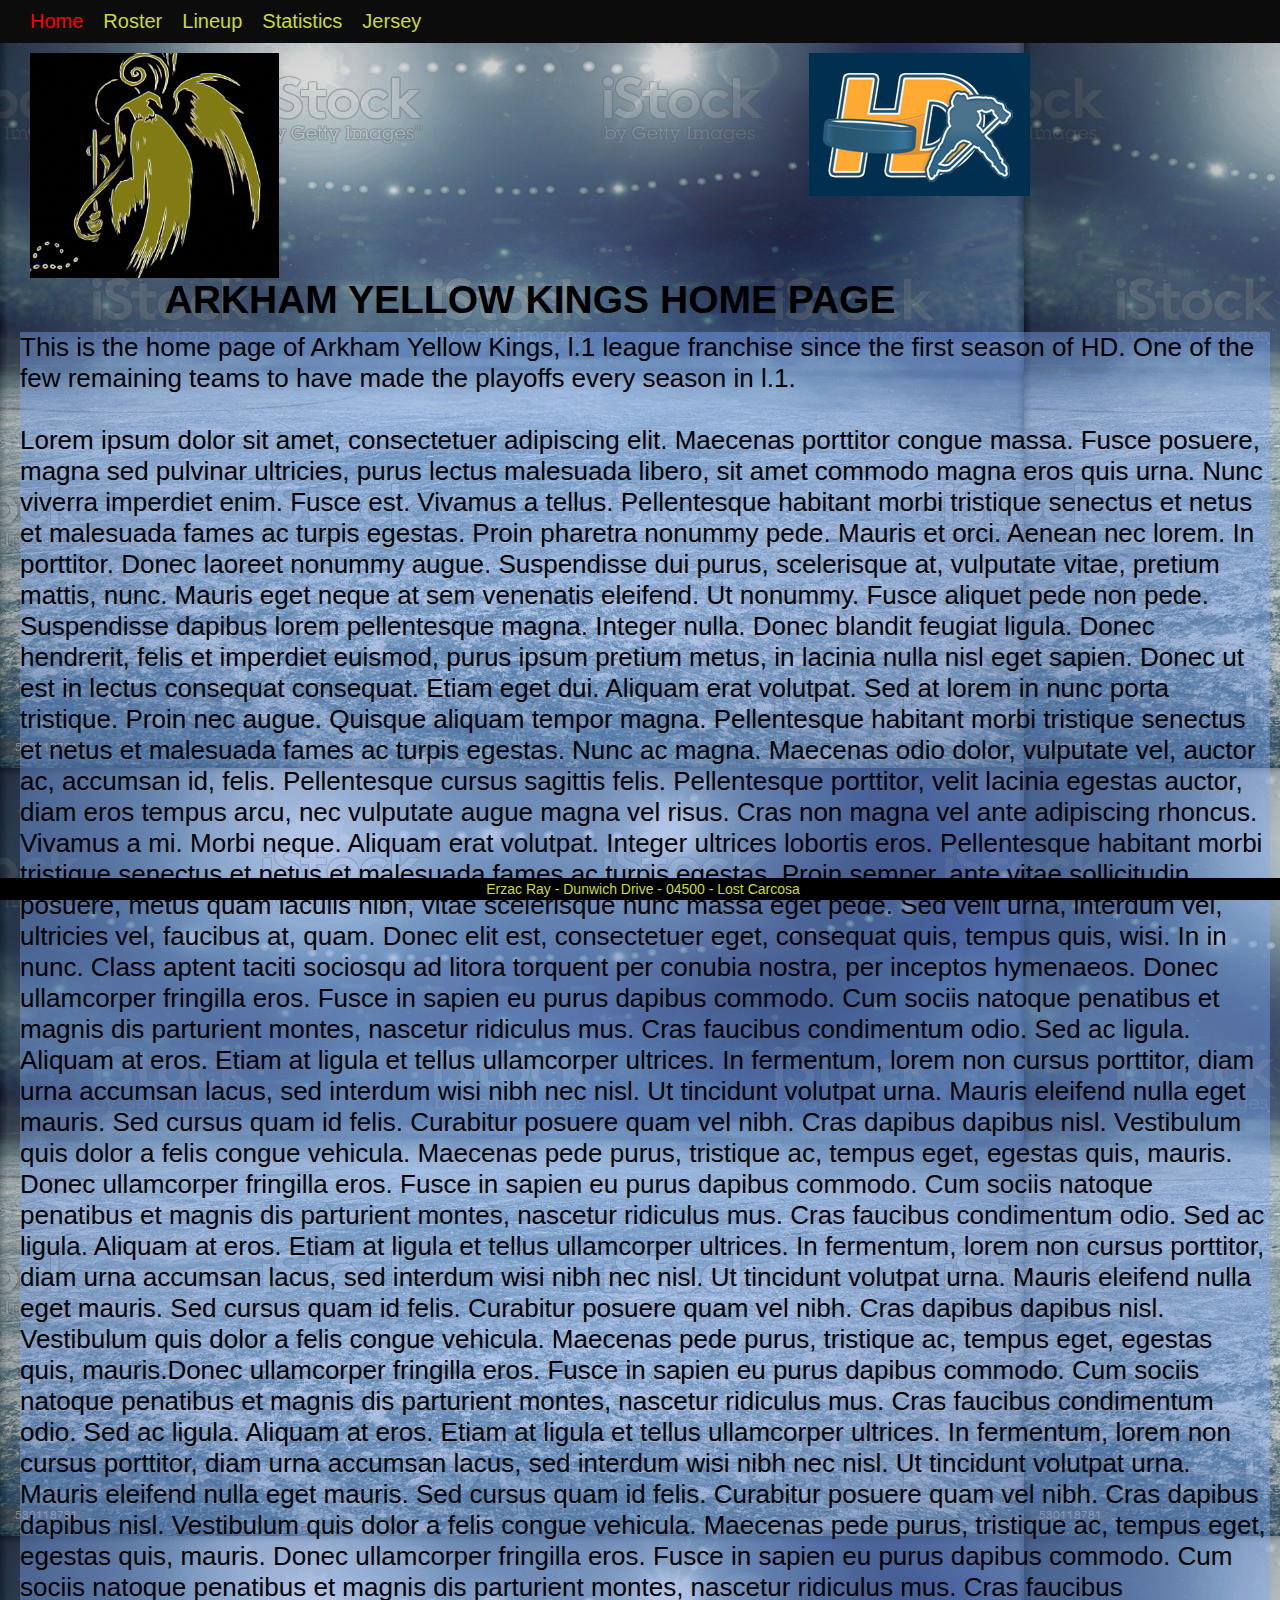
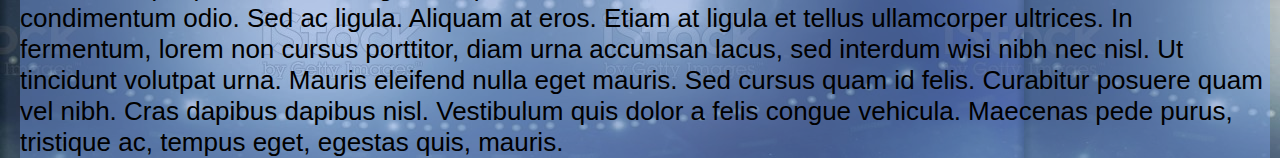
<file: index.html>
<!DOCTYPE html>
<html>
  <head>
    <meta name="viewport" content="width=device-width, initial-scale=1" />
    <link rel="stylesheet" href="style.css" />
    <title>Arkham Yellow Kings</title>
  </head>
  <body>
    <div class="topbar">
      <a class="active" a href="index.html">Home</a>
      <a href="roster.html">Roster</a>
      <a href="lineup.html">Lineup</a>
      <a href="statistics.html">Statistics</a>
      <a href="jersey.html">Jersey</a>
    </div>

    <div class="main">
      <div class="picbox">
        <img class="logo-fit" src="images/Logo.jpg" title="Yellow Kings logo" />
        <a href="http://www.hockey-dynasty.com/" target="_blank">
          <img
            class="hd-fit"
            src="images/Linkpic.PNG"
            title="Hockey Dynasty website"
          />
        </a>
        <h2>Arkham Yellow Kings home page</h2>
      </div>
      <div class="maintext">
        <p>
          This is the home page of Arkham Yellow Kings, l.1 league franchise
          since the first season of HD. One of the few remaining teams to have
          made the playoffs every season in l.1.
        </p>
        <br />
        <p>
          Lorem ipsum dolor sit amet, consectetuer adipiscing elit. Maecenas
          porttitor congue massa. Fusce posuere, magna sed pulvinar ultricies,
          purus lectus malesuada libero, sit amet commodo magna eros quis urna.
          Nunc viverra imperdiet enim. Fusce est. Vivamus a tellus. Pellentesque
          habitant morbi tristique senectus et netus et malesuada fames ac
          turpis egestas. Proin pharetra nonummy pede. Mauris et orci. Aenean
          nec lorem. In porttitor. Donec laoreet nonummy augue. Suspendisse dui
          purus, scelerisque at, vulputate vitae, pretium mattis, nunc. Mauris
          eget neque at sem venenatis eleifend. Ut nonummy. Fusce aliquet pede
          non pede. Suspendisse dapibus lorem pellentesque magna. Integer nulla.
          Donec blandit feugiat ligula. Donec hendrerit, felis et imperdiet
          euismod, purus ipsum pretium metus, in lacinia nulla nisl eget sapien.
          Donec ut est in lectus consequat consequat. Etiam eget dui. Aliquam
          erat volutpat. Sed at lorem in nunc porta tristique. Proin nec augue.
          Quisque aliquam tempor magna. Pellentesque habitant morbi tristique
          senectus et netus et malesuada fames ac turpis egestas. Nunc ac magna.
          Maecenas odio dolor, vulputate vel, auctor ac, accumsan id, felis.
          Pellentesque cursus sagittis felis. Pellentesque porttitor, velit
          lacinia egestas auctor, diam eros tempus arcu, nec vulputate augue
          magna vel risus. Cras non magna vel ante adipiscing rhoncus. Vivamus a
          mi. Morbi neque. Aliquam erat volutpat. Integer ultrices lobortis
          eros. Pellentesque habitant morbi tristique senectus et netus et
          malesuada fames ac turpis egestas. Proin semper, ante vitae
          sollicitudin posuere, metus quam iaculis nibh, vitae scelerisque nunc
          massa eget pede. Sed velit urna, interdum vel, ultricies vel, faucibus
          at, quam. Donec elit est, consectetuer eget, consequat quis, tempus
          quis, wisi. In in nunc. Class aptent taciti sociosqu ad litora
          torquent per conubia nostra, per inceptos hymenaeos. Donec ullamcorper
          fringilla eros. Fusce in sapien eu purus dapibus commodo. Cum sociis
          natoque penatibus et magnis dis parturient montes, nascetur ridiculus
          mus. Cras faucibus condimentum odio. Sed ac ligula. Aliquam at eros.
          Etiam at ligula et tellus ullamcorper ultrices. In fermentum, lorem
          non cursus porttitor, diam urna accumsan lacus, sed interdum wisi nibh
          nec nisl. Ut tincidunt volutpat urna. Mauris eleifend nulla eget
          mauris. Sed cursus quam id felis. Curabitur posuere quam vel nibh.
          Cras dapibus dapibus nisl. Vestibulum quis dolor a felis congue
          vehicula. Maecenas pede purus, tristique ac, tempus eget, egestas
          quis, mauris. Donec ullamcorper fringilla eros. Fusce in sapien eu
          purus dapibus commodo. Cum sociis natoque penatibus et magnis dis
          parturient montes, nascetur ridiculus mus. Cras faucibus condimentum
          odio. Sed ac ligula. Aliquam at eros. Etiam at ligula et tellus
          ullamcorper ultrices. In fermentum, lorem non cursus porttitor, diam
          urna accumsan lacus, sed interdum wisi nibh nec nisl. Ut tincidunt
          volutpat urna. Mauris eleifend nulla eget mauris. Sed cursus quam id
          felis. Curabitur posuere quam vel nibh. Cras dapibus dapibus nisl.
          Vestibulum quis dolor a felis congue vehicula. Maecenas pede purus,
          tristique ac, tempus eget, egestas quis, mauris.Donec ullamcorper
          fringilla eros. Fusce in sapien eu purus dapibus commodo. Cum sociis
          natoque penatibus et magnis dis parturient montes, nascetur ridiculus
          mus. Cras faucibus condimentum odio. Sed ac ligula. Aliquam at eros.
          Etiam at ligula et tellus ullamcorper ultrices. In fermentum, lorem
          non cursus porttitor, diam urna accumsan lacus, sed interdum wisi nibh
          nec nisl. Ut tincidunt volutpat urna. Mauris eleifend nulla eget
          mauris. Sed cursus quam id felis. Curabitur posuere quam vel nibh.
          Cras dapibus dapibus nisl. Vestibulum quis dolor a felis congue
          vehicula. Maecenas pede purus, tristique ac, tempus eget, egestas
          quis, mauris. Donec ullamcorper fringilla eros. Fusce in sapien eu
          purus dapibus commodo. Cum sociis natoque penatibus et magnis dis
          parturient montes, nascetur ridiculus mus. Cras faucibus condimentum
          odio. Sed ac ligula. Aliquam at eros. Etiam at ligula et tellus
          ullamcorper ultrices. In fermentum, lorem non cursus porttitor, diam
          urna accumsan lacus, sed interdum wisi nibh nec nisl. Ut tincidunt
          volutpat urna. Mauris eleifend nulla eget mauris. Sed cursus quam id
          felis. Curabitur posuere quam vel nibh. Cras dapibus dapibus nisl.
          Vestibulum quis dolor a felis congue vehicula. Maecenas pede purus,
          tristique ac, tempus eget, egestas quis, mauris.
        </p>
      </div>
    </div>
    <footer>
      <p>Erzac Ray - Dunwich Drive - 04500 - Lost Carcosa</p>
    </footer>
  </body>
</html>
</file>
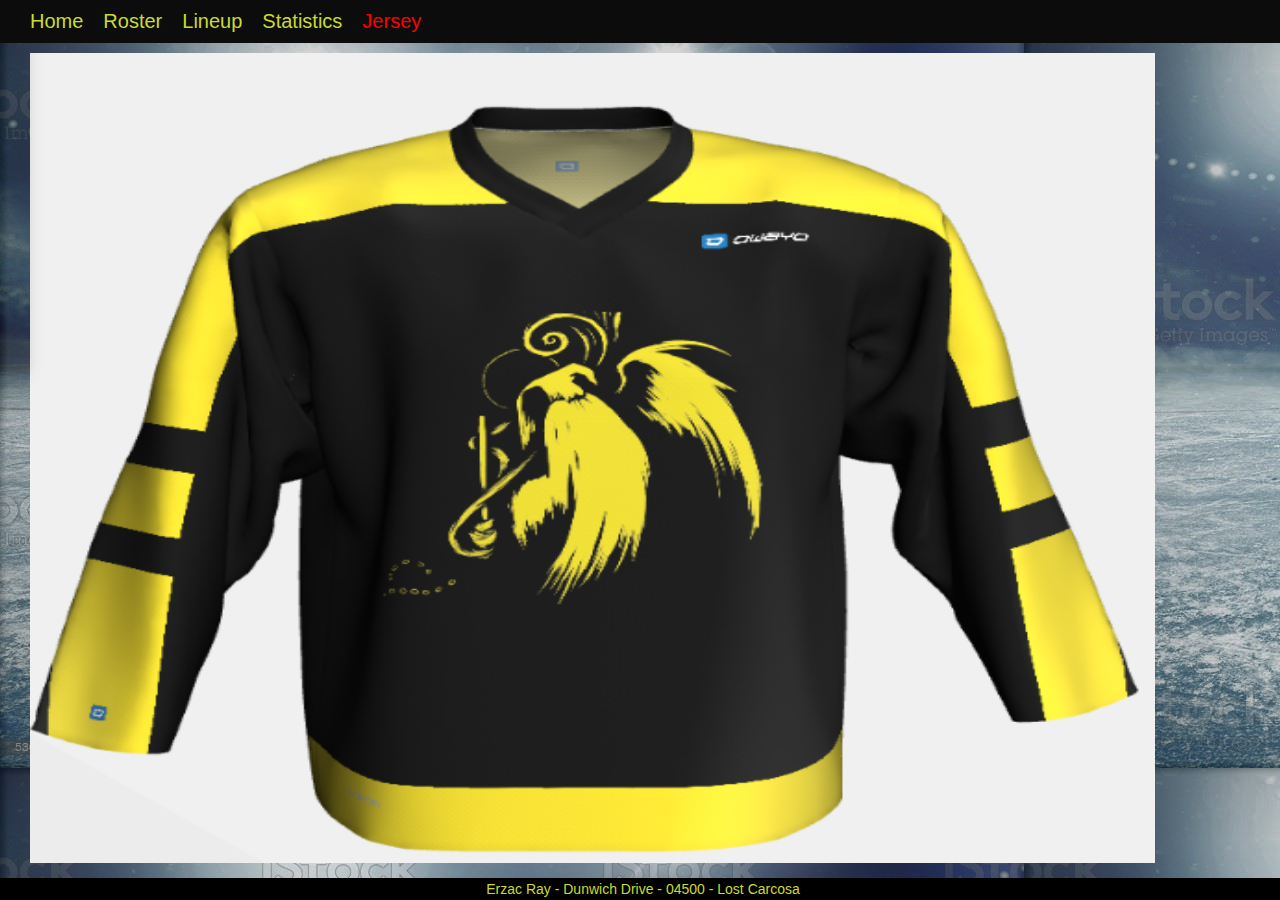
<file: jersey.html>
<!DOCTYPE html>
<html>
  <head>
    <meta name="viewport" content="width=device-width, initial-scale=1" />
    <link rel="stylesheet" href="style.css" />
    <title>Arkham Yellow Kings</title>
  </head>
  <body>
    <div class="topbar">
      <a href="index.html">Home</a>
      <a href="roster.html">Roster</a>
      <a href="lineup.html">Lineup</a>
      <a href="statistics.html">Statistics</a>
      <a class="active" a href="jersey.html">Jersey</a>
    </div>

    <div class="main">
      <img class="jersey-fit" src="images/Jersey.PNG" title="Jersey" />
    </div>
    <footer>
      <p>Erzac Ray - Dunwich Drive - 04500 - Lost Carcosa</p>
    </footer>
  </body>
</html>
</file>
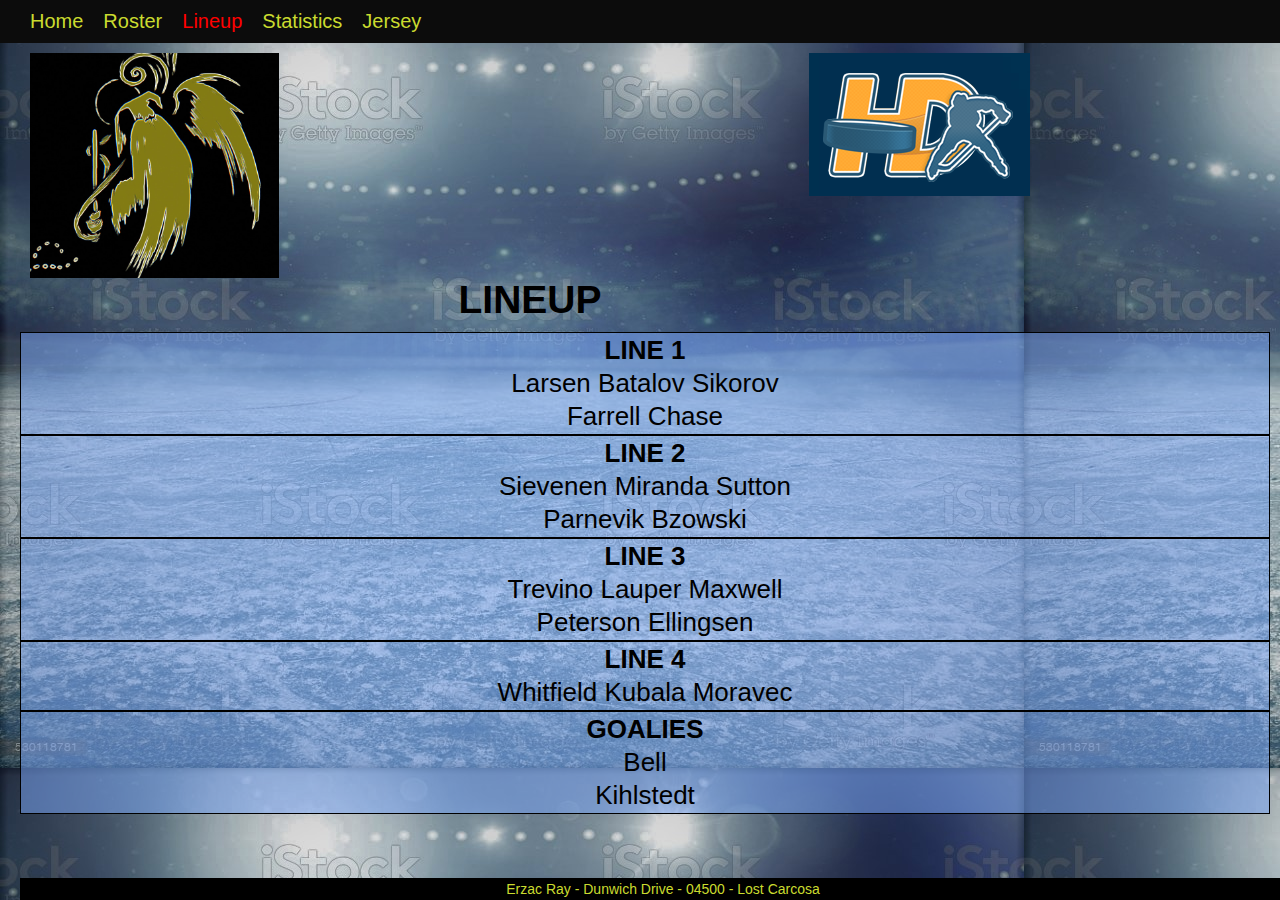
<file: lineup.html>
<!DOCTYPE html>
<html>
  <head>
    <meta name="viewport" content="width=device-width, initial-scale=1" />
    <link rel="stylesheet" href="style.css" />
    <title>Arkham Yellow Kings</title>
  </head>
  <body>
    <div class="topbar">
      <a href="index.html">Home</a>
      <a href="roster.html">Roster</a>
      <a class="active" a href="lineup.html">Lineup</a>
      <a href="statistics.html">Statistics</a>
      <a href="jersey.html">Jersey</a>
    </div>

    <div class="main">
      <div class="picbox">
        <img class="logo-fit" src="images/Logo.jpg" title="Yellow Kings logo" />
        <a href="http://www.hockey-dynasty.com/" target="_blank">
          <img
            class="hd-fit"
            src="images/Linkpic.PNG"
            title="Hockey Dynasty website"
          />
        </a>
        <h2>Lineup</h2>
      </div>
      <div>
        <div class="line"> 
          <div class="lineheader"><p>Line 1</p></div>
          <div class="forwards"><p>Larsen Batalov Sikorov</p></div>
          <div class="defenders"><p>Farrell Chase</p></div>
        </div>
      </div>
      <div>
        <div class="line">
          <div class="lineheader"><p>Line 2</p></div>
          <div class="forwards"><p>Sievenen Miranda Sutton</p></div>
          <div class="defenders"><p>Parnevik Bzowski</p></div>
      </div>
      <div>
        <div class="line">
          <div class="lineheader"><p>Line 3</p></div>
          <div class="forwards"><p>Trevino Lauper Maxwell</p></div>
          <div class="defenders"><p>Peterson Ellingsen</p></div>
      </div>
      <div>
        <div class="line">
          <div class="lineheader"><p>Line 4</p></div>
          <div class="forwards"><p>Whitfield Kubala Moravec</p></div>
      </div>
      <div>
        <div class="line"> 
          <div class="lineheader"><p>Goalies</p></div>
          <div class="defenders"><p>Bell</p></div>
          <div class="defenders"><p>Kihlstedt</p></div>
        </div>
      </div>
    </div>
    <footer>
      <p>Erzac Ray - Dunwich Drive - 04500 - Lost Carcosa</p>
    </footer>
  </body>
</html>
</file>
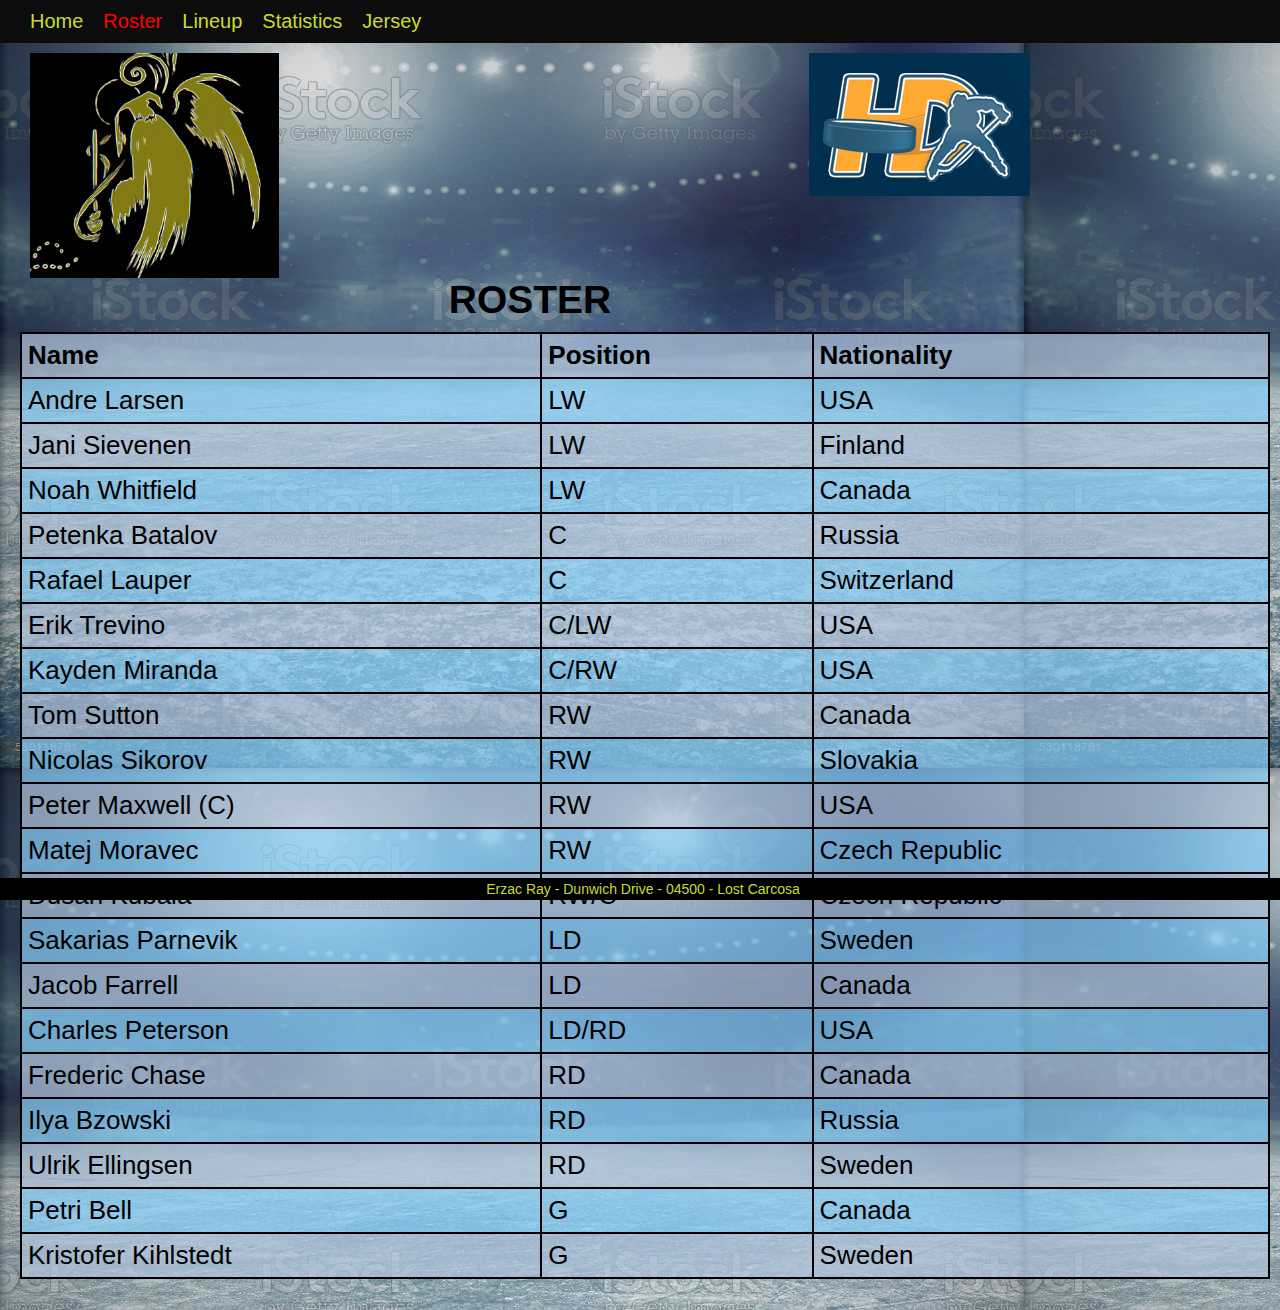
<file: roster.html>
<!DOCTYPE html>
<html>
  <head>
    <meta name="viewport" content="width=device-width, initial-scale=1" />
    <link rel="stylesheet" href="style.css" />
    <title>Arkham Yellow Kings</title>
  </head>
  <body>
    <div class="topbar">
      <a href="index.html">Home</a>
      <a class="active" a href="roster.html">Roster</a>
      <a href="lineup.html">Lineup</a>
      <a href="statistics.html">Statistics</a>
      <a href="jersey.html">Jersey</a>
    </div>

    <div class="main">
      <div class="picbox">
        <img class="logo-fit" src="images/Logo.jpg" title="Yellow Kings logo" />
        <a href="http://www.hockey-dynasty.com/" target="_blank">
          <img
            class="hd-fit"
            src="images/Linkpic.PNG"
            title="Hockey Dynasty website"
          />
        </a>
        <h2>Roster</h2>
      </div>
      <table>
        <tr>
          <th>Name</th>
          <th>Position</th>
          <th>Nationality</th>
        </tr>
        <tr>
          <td>Andre Larsen</td>
          <td>LW</td>
          <td>USA</td>
        </tr>
        <tr>
          <td>Jani Sievenen</td>
          <td>LW</td>
          <td>Finland</td>
        </tr>
        <tr>
          <td>Noah Whitfield</td>
          <td>LW</td>
          <td>Canada</td>
        </tr>
        <tr>
          <td>Petenka Batalov</td>
          <td>C</td>
          <td>Russia</td>
        </tr>
        <tr>
          <td>Rafael Lauper</td>
          <td>C</td>
          <td>Switzerland</td>
        </tr>
        <tr>
          <td>Erik Trevino</td>
          <td>C/LW</td>
          <td>USA</td>
        </tr>
        <tr>
          <td>Kayden Miranda</td>
          <td>C/RW</td>
          <td>USA</td>
        </tr>
        <tr>
          <td>Tom Sutton</td>
          <td>RW</td>
          <td>Canada</td>
        </tr>
        <tr>
          <td>Nicolas Sikorov</td>
          <td>RW</td>
          <td>Slovakia</td>
        </tr>
        <tr>
          <td>Peter Maxwell (C)</td>
          <td>RW</td>
          <td>USA</td>
        </tr>
        <tr>
          <td>Matej Moravec</td>
          <td>RW</td>
          <td>Czech Republic</td>
        </tr>
        <tr>
          <td>Dusan Kubala</td>
          <td>RW/C</td>
          <td>Czech Republic</td>
        </tr>
        <tr>
          <td>Sakarias Parnevik</td>
          <td>LD</td>
          <td>Sweden</td>
        </tr>
        <tr>
          <td>Jacob Farrell</td>
          <td>LD</td>
          <td>Canada</td>
        </tr>
        <tr>
          <td>Charles Peterson</td>
          <td>LD/RD</td>
          <td>USA</td>
        </tr>
        <tr>
          <td>Frederic Chase</td>
          <td>RD</td>
          <td>Canada</td>
        </tr>
        <tr>
          <td>Ilya Bzowski</td>
          <td>RD</td>
          <td>Russia</td>
        </tr>
        <tr>
          <td>Ulrik Ellingsen</td>
          <td>RD</td>
          <td>Sweden</td>
        </tr>
        <tr>
          <td>Petri Bell</td>
          <td>G</td>
          <td>Canada</td>
        </tr>
        <tr>
          <td>Kristofer Kihlstedt</td>
          <td>G</td>
          <td>Sweden</td>
        </tr>
      </table>
      <br />
    </div>
    <footer>
      <p>Erzac Ray - Dunwich Drive - 04500 - Lost Carcosa</p>
    </footer>
  </body>
</html>
</file>
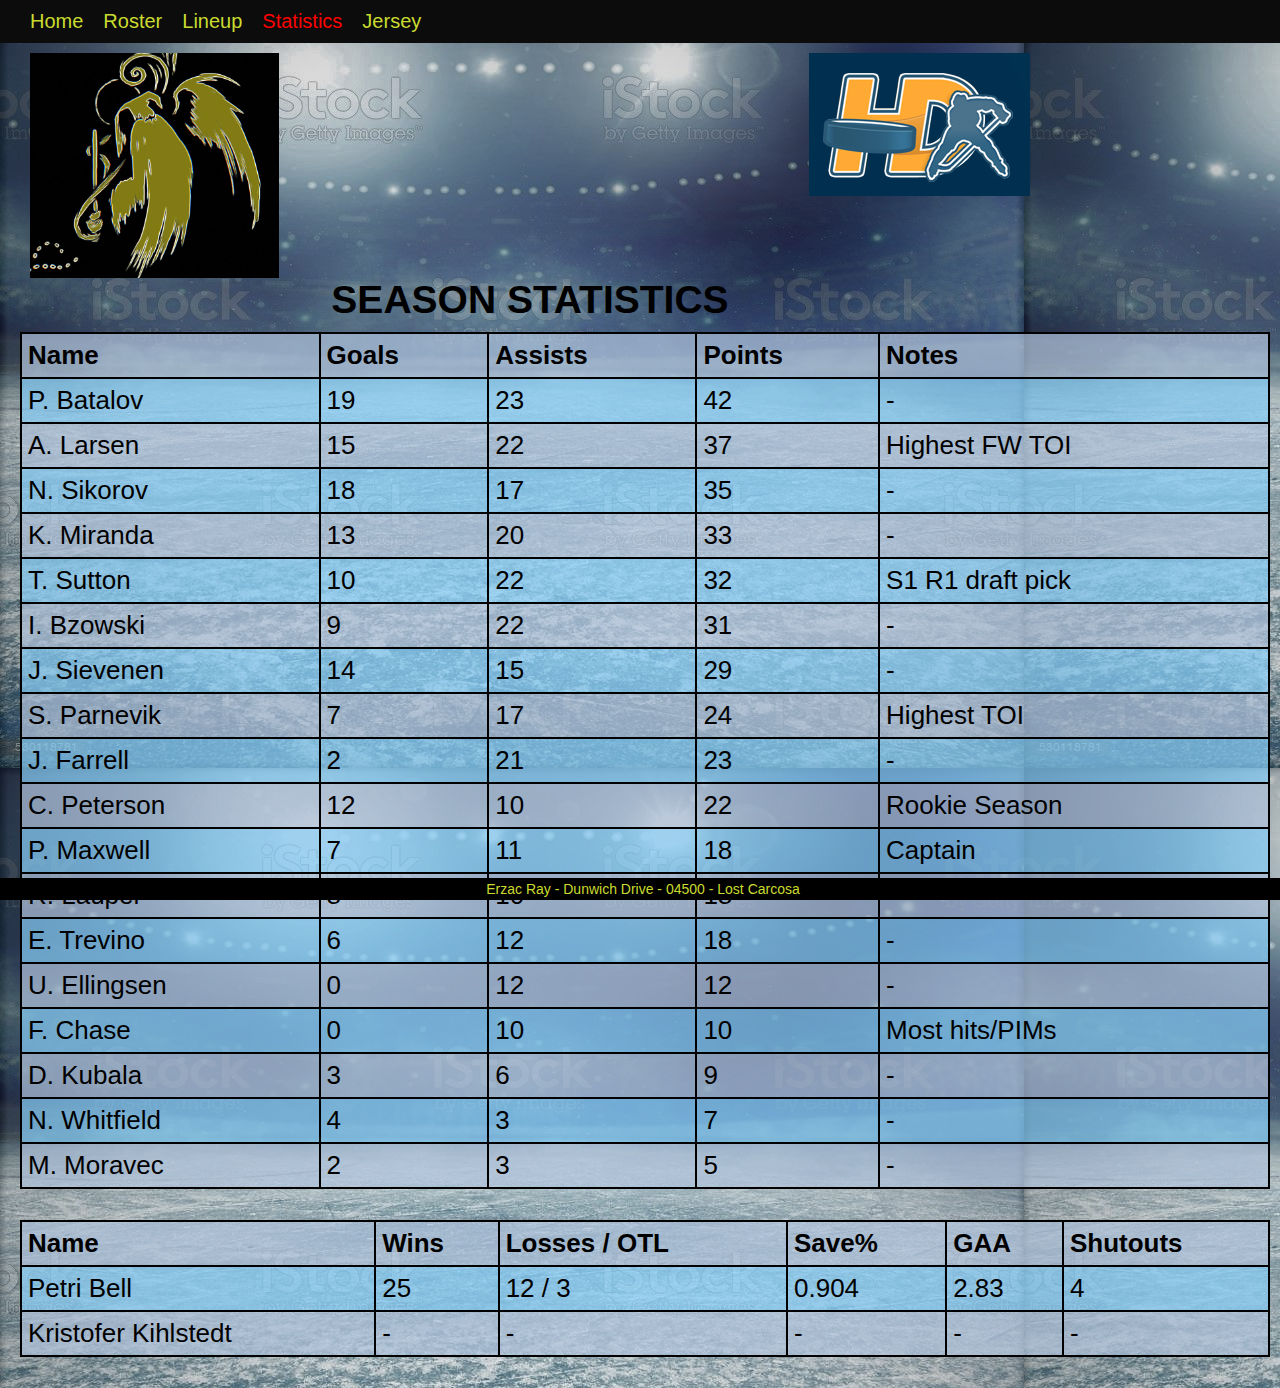
<file: statistics.html>
<!DOCTYPE html>
<html>
  <head>
    <meta name="viewport" content="width=device-width, initial-scale=1" />
    <link rel="stylesheet" href="style.css" />
    <title>Arkham Yellow Kings</title>
  </head>
  <body>
    <div class="topbar">
      <a href="index.html">Home</a>
      <a href="roster.html">Roster</a>
      <a href="lineup.html">Lineup</a>
      <a class="active" a href="statistics.html">Statistics</a>
      <a href="jersey.html">Jersey</a>
    </div>

    <div class="main">
      <div class="picbox">
        <img class="logo-fit" src="images/Logo.jpg" title="Yellow Kings logo" />
        <a href="http://www.hockey-dynasty.com/" target="_blank">
          <img
            class="hd-fit"
            src="images/Linkpic.PNG"
            title="Hockey Dynasty website"
          />
        </a>
        <h2>Season Statistics</h2>
      </div>
      <table>
        <tr>
          <th>Name</th>
          <th>Goals</th>
          <th>Assists</th>
          <th>Points</th>
          <th>Notes</th>
        </tr>
        <tr>
          <td>P. Batalov</td>
          <td>19</td>
          <td>23</td>
          <td>42</td>
          <td>-</td>
        </tr>
        <tr>
          <td>A. Larsen</td>
          <td>15</td>
          <td>22</td>
          <td>37</td>
          <td>Highest FW TOI</td>
        </tr>
        <tr>
          <td>N. Sikorov</td>
          <td>18</td>
          <td>17</td>
          <td>35</td>
          <td>-</td>
        </tr>
        <tr>
          <td>K. Miranda</td>
          <td>13</td>
          <td>20</td>
          <td>33</td>
          <td>-</td>
        </tr>
        <tr>
          <td>T. Sutton</td>
          <td>10</td>
          <td>22</td>
          <td>32</td>
          <td>S1 R1 draft pick</td>
        </tr>
        <tr>
          <td>I. Bzowski</td>
          <td>9</td>
          <td>22</td>
          <td>31</td>
          <td>-</td>
        </tr>
        <tr>
          <td>J. Sievenen</td>
          <td>14</td>
          <td>15</td>
          <td>29</td>
          <td>-</td>
        </tr>
        <tr>
          <td>S. Parnevik</td>
          <td>7</td>
          <td>17</td>
          <td>24</td>
          <td>Highest TOI</td>
        </tr>
        <tr>
          <td>J. Farrell</td>
          <td>2</td>
          <td>21</td>
          <td>23</td>
          <td>-</td>
        </tr>
        <tr>
          <td>C. Peterson</td>
          <td>12</td>
          <td>10</td>
          <td>22</td>
          <td>Rookie Season</td>
        </tr>
        <tr>
          <td>P. Maxwell</td>
          <td>7</td>
          <td>11</td>
          <td>18</td>
          <td>Captain</td>
        </tr>
        <tr>
          <td>R. Lauper</td>
          <td>8</td>
          <td>10</td>
          <td>18</td>
          <td>-</td>
        </tr>
        <tr>
          <td>E. Trevino</td>
          <td>6</td>
          <td>12</td>
          <td>18</td>
          <td>-</td>
        </tr>
        <tr>
          <td>U. Ellingsen</td>
          <td>0</td>
          <td>12</td>
          <td>12</td>
          <td>-</td>
        </tr>
        <tr>
          <td>F. Chase</td>
          <td>0</td>
          <td>10</td>
          <td>10</td>
          <td>Most hits/PIMs</td>
        </tr>
        <tr>
          <td>D. Kubala</td>
          <td>3</td>
          <td>6</td>
          <td>9</td>
          <td>-</td>
        </tr>
        <tr>
          <td>N. Whitfield</td>
          <td>4</td>
          <td>3</td>
          <td>7</td>
          <td>-</td>
        </tr>
        <tr>
          <td>M. Moravec</td>
          <td>2</td>
          <td>3</td>
          <td>5</td>
          <td>-</td>
        </tr>
      </table>
      <br />
      <table>
        <tr>
          <th>Name</th>
          <th>Wins</th>
          <th>Losses / OTL</th>
          <th>Save%</th>
          <th>GAA</th>
          <th>Shutouts</th>
        </tr>
        <tr>
          <td>Petri Bell</td>
          <td>25</td>
          <td>12 / 3</td>
          <td>0.904</td>
          <td>2.83</td>
          <td>4</td>
        </tr>
        <tr>
          <td>Kristofer Kihlstedt</td>
          <td>-</td>
          <td>-</td>
          <td>-</td>
          <td>-</td>
          <td>-</td>
        </tr>
      </table>
      <br />
    </div>
    <footer>
      <p>Erzac Ray - Dunwich Drive - 04500 - Lost Carcosa</p>
    </footer>
  </body>
</html>
</file>
<file: style.css>
body {
  font-family: Arial, sans-serif;
  background-image: url("images/Background.jpg");
}
h2 {
  display: inline-block;
  text-align: center;
  text-transform: uppercase;
  width: 100%;
}

.topbar {
  background: rgb(12, 12, 12);
  overflow: hidden;
  padding-left: 20px;
}

.topbar a {
  float: left;
  color: #f2f2f2;
  text-align: center;
  padding: 10px;
  text-decoration: none;
  font-size: 20px;
  color: #cadb2f;
}

.topbar a:hover {
  color: white;
}

.topbar a.active {
  color: red;
}

.main {
  margin-left: 10px;
  font-size: 26px;
  padding: 0px 10px;
}
.maintext {
  background-color: rgba(124, 169, 253, 0.4);
}

footer {
  position: fixed;
  width: 100%;
  bottom: 0;
  text-align: center;
  padding: 3px;
  background-color: black;
  color: #cadb2f;
  font-size: 14px;
}

* {
  margin: 0;
  padding: 0;
}

.picbox {
  padding: 10px 10px 10px 10px;
  height: 80%;
  width: 80%;
}

.logo-fit {
  float: left;
  max-width: 25%;
  max-height: 25vh;
  margin: auto;
}

.hd-fit {
  float: right;
  max-width: 35%;
  max-height: 35vh;
  margin: auto;
}

.jersey-fit {
  padding: 10px 10px 10px 10px;
  float: center;
  height: 100%;
  width: 100%;
  max-width: 90%;
  max-height: 90vh;
  margin: auto;
}

table {
  font-family: arial, sans-serif;
  border-collapse: collapse;
  width: 100%;
}

td,
th {
  border: 2px solid black;
  text-align: left;
  padding: 6px;
}
tr:nth-child(even) {
  background-color: rgb(135, 206, 250, 0.7);
}
tr:nth-child(odd) {
  background-color: rgb(176, 196, 222, 0.7);
}

.line {
  text-align: center;
  border: 1px solid black;
  padding: 1px;
  white-space: nowrap;
  overflow: hidden;
  background-color: rgba(124, 169, 253, 0.5);
}
.lineheader {
  text-align: center;
  text-transform: uppercase;
  padding: 1px;
  font-weight: bold;
}

.forwards {
  text-align: center;
  padding: 1px;
}

.defenders {
  text-align: center;
  padding: 1px;
}

@media screen and (max-width: 768px) {
  .topbar {
    padding: 2px;
    top: 10px;
    left: 5px;
  }
  .topbar a {
    padding: 3px 4px 3px 8px;
    font-size: 12px;
  }
  table {
    font-family: arial, sans-serif;
    font-size: 18px;
    border-collapse: collapse;
    max-width: 90%;
  }
  td,
  th {
    border: 1px solid black;
    text-align: left;
    padding: 3px;
  }
  .line {
    font-size: 16px;
  }
  h2 {
    font-size: 22px;
  }
}
</file>
